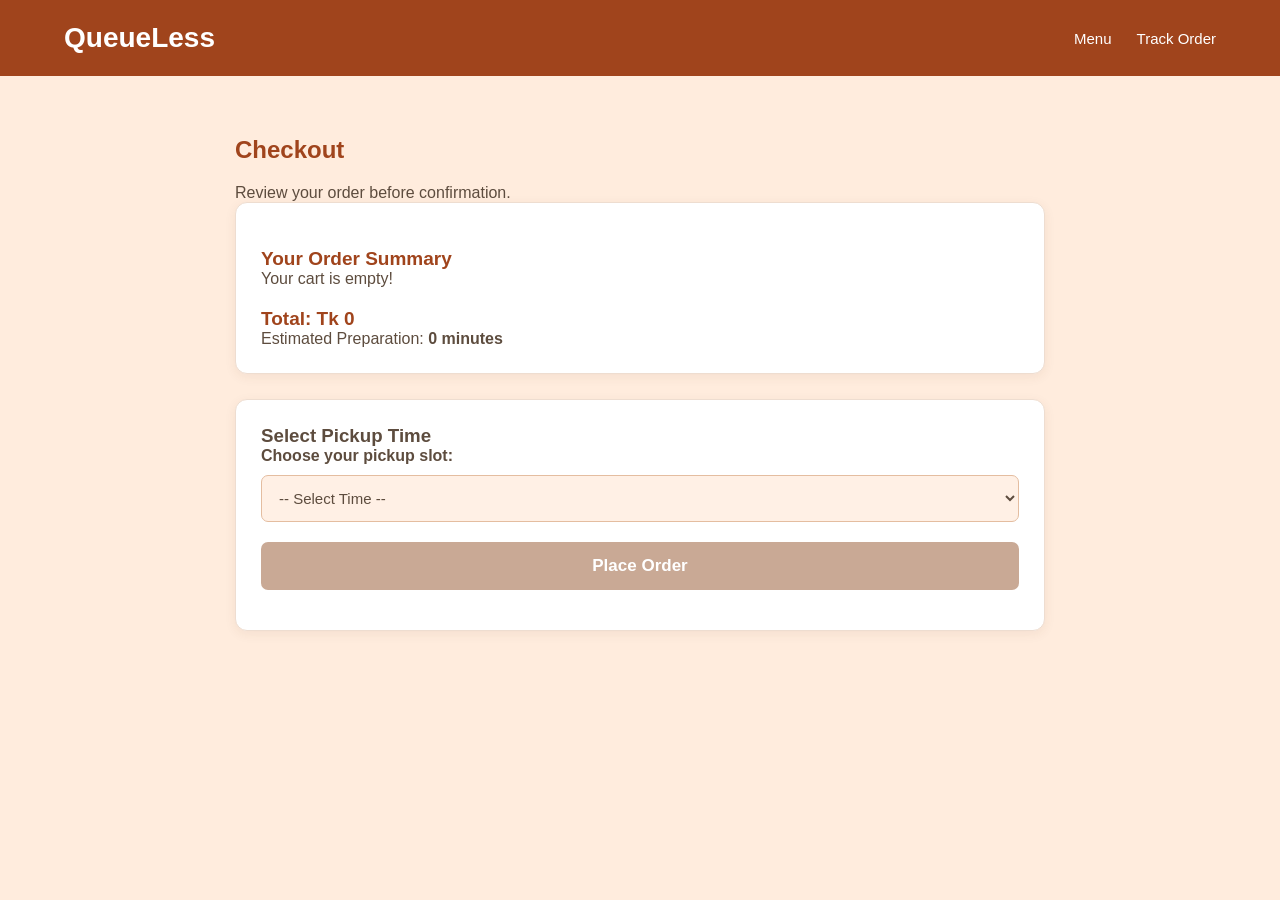
<file: Updated-CCP/checkout.html>
<!DOCTYPE html>
<html lang="en">

<head>
    <meta charset="UTF-8">

    <meta name="viewport"
          content="width=device-width, initial-scale=1.0">

    <title>QueueLess - Checkout</title>

    <!-- CSS File -->
    <link rel="stylesheet" href="css/checkout.css">

    <!-- JavaScript Files -->
    <script src="js/store.js" defer></script>
    <script src="js/checkout.js" defer></script>

</head>

<body>

    <!-- Header Section -->
    <header>

        <h1>QueueLess</h1>

        <nav>
            <a href="index.html">Menu</a>
            <a href="track.html">Track Order</a>
        </nav>

    </header>


    <!-- Main Checkout Section -->
    <main class="checkout-container">

        <h2>Checkout</h2>

        <p>Review your order before confirmation.</p>


        <!-- 1. Order Summary -->
        <section class="order-box">

            <h3>Your Order Summary</h3>

            <!-- Selected Food Items -->
            <div id="cart-items">

            </div>

            <!-- Total Price -->
            <h3>
                Total: Tk
                <span id="total">0</span>
            </h3>

            <!-- Preparation Time -->
            <p>
                Estimated Preparation:

                <strong>
                    <span id="prep-time">0</span>
                    minutes
                </strong>

            </p>

        </section>


        <!-- 2. Pickup Time Section -->
        <section class="pickup-box">

            <h3>Select Pickup Time</h3>

            <label for="pickup-time">
                Choose your pickup slot:
            </label>

            <select id="pickup-time">

                <option value="">
                    -- Select Time --
                </option>

                <option value="12:30 PM">
                    12:30 PM
                </option>

                <option value="12:45 PM">
                    12:45 PM
                </option>

                <option value="1:00 PM">
                    1:00 PM
                </option>

            </select>


            <!-- Place Order Button -->
            <button id="place-order">

                Place Order

            </button>


            <!-- Error Message -->
            <p id="message"></p>

        </section>


        <!-- 3. Order Confirmation Section -->
        <section id="confirmation" hidden>

            <h2>Order Confirmed!</h2>

            <p>Your Order Token:</p>

            <h1 id="order-token"></h1>

            <p id="confirmation-details"></p>


            <!-- Track Order Link -->
            <a id="track-link" href="track.html">

                Track Your Order

            </a>

        </section>

    </main>
<div class="checkout-container"></div>
<script src="js/store.js" defer></script>
<script src="js/checkout.js" defer></script>

</body>

</html>
</file>
<file: Updated-CCP/css/checkout.css>
/* =========================
   QUEUELESS CHECKOUT DESIGN
   Orange & Cream Theme
========================= */

* {
    margin: 0;
    padding: 0;
    box-sizing: border-box;
}

body {
    font-family: Arial, sans-serif;
    background-color: #ffecdd;
    color: #5d4c3e;
}

/* Header */
header {
    background-color: #a0441c;
    color: white;
    padding: 22px 5%;
    display: flex;
    justify-content: space-between;
    align-items: center;
    flex-wrap: wrap;
    gap: 15px;
}

header h1 {
    font-size: 28px;
}

nav {
    display: flex;
    gap: 25px;
}

nav a {
    color: white;
    text-decoration: none;
    font-size: 15px;
}

nav a:hover {
    color: #ffddc4;
    text-decoration: underline;
}

/* Main Container */
.checkout-container {
    max-width: 850px;
    margin: 40px auto;
    padding: 20px;
}

h2 {
    margin-bottom: 20px;
    color: #a0441c;
}

/* Order Summary */
.order-box,
.pickup-box {
    background-color: white;
    padding: 25px;
    margin-bottom: 25px;
    border: 1px solid #eeddd0;
    border-radius: 12px;
    box-shadow: 0 3px 12px rgba(100, 60, 30, 0.07);
}

/* Food Items */
.cart-item {
    display: flex;
    align-items: center;
    gap: 15px;
    padding: 12px;
    margin-bottom: 12px;
    background: #fffaf6;
    border: 1px solid #eeddd0;
    border-radius: 12px;
    font-size: 15px;
}

/* Food Images */
.food-image {
    width: 85px;
    height: 75px;
    object-fit: cover;
    border-radius: 10px;
    flex-shrink: 0;
}

/* Food Details */
.food-details {
    display: flex;
    flex-direction: column;
    gap: 5px;
}

.food-details strong {
    color: #a0441c;
    font-size: 16px;
}

.food-details p {
    margin: 0;
    color: #755f4e;
    font-size: 14px;
}

.order-box h3 {
    margin-top: 20px;
    color: #a0441c;
    font-size: 19px;
}

/* Pickup Time */
.pickup-box label {
    display: block;
    margin-bottom: 10px;
    font-weight: bold;
}

select {
    width: 100%;
    padding: 13px;
    border: 1px solid #e4bda0;
    border-radius: 7px;
    background-color: #fff0e5;
    color: #5d4c3e;
    font-size: 15px;
}

select:focus {
    outline: 2px solid #b84c1d;
}

/* Place Order Button */
button {
    width: 100%;
    padding: 14px;
    background-color: #a0441c;
    color: white;
    border: none;
    border-radius: 7px;
    font-size: 17px;
    font-weight: bold;
    cursor: pointer;
    margin-top: 20px;
    transition: 0.3s;
}

button:hover:not(:disabled) {
    background-color: #b84c1d;
}

button:disabled {
    background-color: #c9a995;
    cursor: not-allowed;
}

/* Error Message */
#message {
    margin-top: 15px;
    color: #a0441c;
    font-weight: bold;
}

/* Order Confirmation */
#confirmation {
    background-color: white;
    border: 1px solid #eeddd0;
    border-radius: 12px;
    padding: 30px;
    margin-top: 25px;
    text-align: center;
}

#confirmation h2 {
    color: #a0441c;
}

#order-token {
    display: inline-block;
    background-color: #fff0e5;
    color: #a0441c;
    padding: 12px 25px;
    border-radius: 8px;
    font-size: 28px;
    font-weight: bold;
    margin: 15px 0;
}

#confirmation-details {
    margin: 15px 0;
    line-height: 1.8;
}

#track-link {
    display: inline-block;
    margin-top: 15px;
    padding: 13px 25px;
    background-color: #a0441c;
    color: white;
    text-decoration: none;
    border-radius: 7px;
}

#track-link:hover {
    background-color: #b84c1d;
}

/* Responsive Design */
@media (max-width: 600px) {
    header {
        flex-direction: column;
        text-align: center;
    }

    nav {
        gap: 15px;
    }

    .checkout-container {
        margin: 20px auto;
        padding: 12px;
    }

    .order-box,
    .pickup-box {
        padding: 18px;
    }

    .food-image {
        width: 70px;
        height: 65px;
    }

    .cart-item {
        gap: 10px;
        padding: 10px;
    }
}
</file>
